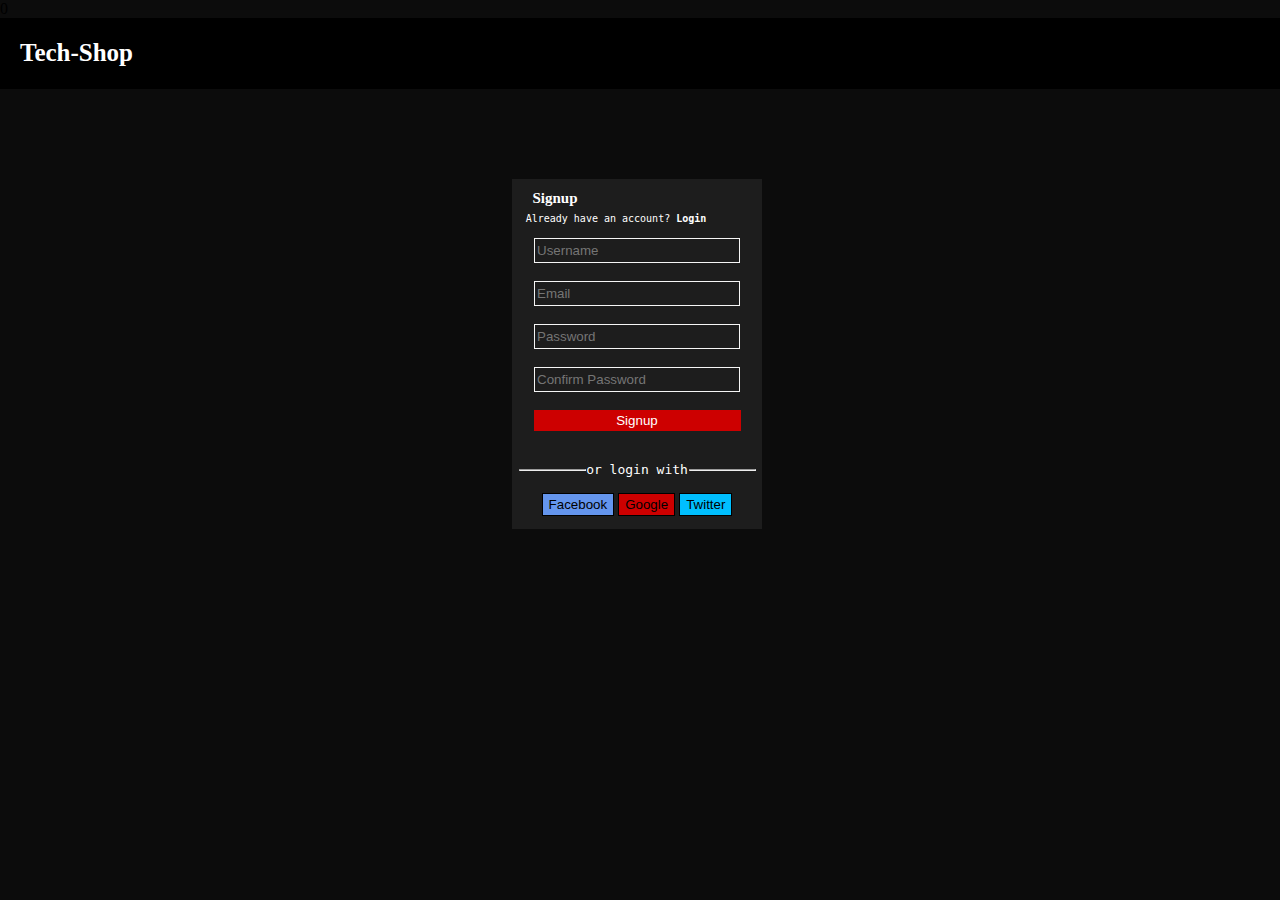
<file: signup.html>
<!DOCTYPE html>
<html lang="en">

<head>
    <meta charset="UTF-8">
    <meta name="viewport" content="width=device-width, initial-scale=1.0">
    <title>Signup</title>
    <link rel="stylesheet" href="./style1.css">
    <link rel="stylesheet" href="https://cdnjs.cloudflare.com/ajax/libs/font-awesome/6.6.0/css/all.min.css"
        integrity="sha512-Kc323vGBEqzTmouAECnVceyQqyqdsSiqLQISBL29aUW4U/M7pSPA/gEUZQqv1cwx4OnYxTxve5UMg5GT6L4JJg=="
        crossorigin="anonymous" referrerpolicy="no-referrer" />0
</head>

<body>

    <nav class="navbar">
        <div class="brand">
            <a class="home" href="./index.html"><h1 class="tech">Tech-Shop</h1></a>
        </div>

        <div class="symbols">
            <div class="icons1">
                <i class="fa-solid fa-magnifying-glass"></i>
                <a href="./cart.html"><i class="fa-solid fa-cart-shopping cartin"></i></a>
                <a href="./signup.html"><i class="fa-solid fa-user-plus signin"></i></a>
            </div>
        </div>
    </nav>
    <center class="signup-page">
        <span class="sign-up">Signup</span>
        <pre class="text">Already have an account? <span class="login">Login</span></pre>

        <div class="details">
            <label for="Username"></label>
            <input class="username" type="text" placeholder="Username">
            <br>
            <br>
            <label for="Email"></label>
            <input class="email" required type="email" placeholder="Email">
            <br>
            <br>
            <label for="Password"></label>
            <input class="password" type="password" placeholder="Password">
            <br>
            <br>
            <label for="Confirm Password"></label>
            <input class="confirm-password" type="confirm password" placeholder="Confirm Password">
        </div>
        <br>
        <button class="signup">Signup</button>
        <br>
        <br>
        <div class="line-login">
            <hr class="line1">
            <hr class="line2">
            <pre class="or-login">or login with</pre>
        </div>
        
        <div class="media-btn">
            <button class="facebook">Facebook</button>
            <button class="google">Google</button>
            <button class="twitter">Twitter</button>
        </div>

    </center>

</body>

</html>
</file>
<file: style1.css>
body {
    background-color: rgb(12, 12, 12);
    margin: 0px;
    box-sizing: border-box;
}

/* ------------------------------------------------------navbar------------------- */
.navbar {
    display: flex;
    justify-content: space-between;
    align-items: center;
    background-color: black;
    border-block-end: 1px solid black;
    padding: 10px 20px;
    position: sticky;
    inset-block-start: 0%;
    block-size: 50px;
    z-index: 1;
}

.brand {
    font-size: 23px;
    font-weight: bold;
    color: white;
}

.home {
    text-decoration: none;
}

.tech {
    font-size: 25px;
    margin: 0px;
    color: white;
}

.tech:hover {
    cursor: pointer;
    color: #ff0000;
}

.symbols .icons1 {
    display: flex;
    gap: 75px;
    color: white;
}

.icons1 .cartin {
    color: white;
}

.cartin:hover {
    cursor: pointer;
    color: red;
}

.icons1 .signin {
    color: white;
}

.signin:hover {
    cursor: pointer;
    color: red;
}

/* -------------------------------------------------------------------navbar-media--------- */
@media (min-width: 425px)and(max-width: 768px) {

    body {
        background-color: rgb(12, 12, 12);
        margin: 0px;
    }

    .navbar {
        display: flex;
        justify-content: space-between;
        align-items: center;
        background-color: black;
        border-block-end: 1px solid black;
        padding: 10px 20px;
        position: sticky;
        inset-block-start: 0%;
    }

    .brand {
        font-size: 23px;
        font-weight: bold;
        color: white;
    }

    .brand .tech {
        font-size: 13px;
    }

    .symbols {
        margin: 0px;
    }

    .symbols .icons1 {
        display: flex;
        gap: 12px;
        color: white;
    }

    .icons1 .cartin {
        color: white;
    }

    .cartin:hover {
        cursor: pointer;
        color: red;
    }

    .icons1 .signin {
        color: white;
    }

    .signin:hover {
        cursor: pointer;
        color: red;
    }
}

/* ------------------------------------------------------------signup-page---------------- */
.signup-page {
    block-size: 350px;
    inline-size: 250px;
    background-color: rgb(29, 29, 29);
    color: white;
    margin: 7% 40%;
}

.sign-up {
    position: relative;
    inset-block-start: 10px;
    inset-inline-end: 82px;
    font-size: 15px;
    font-weight: bold;
}

.text {
    margin-block-start: 0px;
    position: relative;
    inset-block-start: 16px;
    inset-inline-start: -21px;
    margin-block-end: 30px;
    font-size: 10px;
}

.text .login {
    font-weight: bold;
}

.details .username {
    background-color: rgb(29, 29, 29);
    color: white;
    border: 1px solid whitesmoke;
    inline-size: 200px;
    block-size: 21px;
}

.details .email {
    background-color: rgb(29, 29, 29);
    color: white;
    border: 1px solid whitesmoke;
    inline-size: 200px;
    block-size: 21px;
}

.details .password {
    background-color: rgb(29, 29, 29);
    color: white;
    border: 1px solid whitesmoke;
    inline-size: 200px;
    block-size: 21px;
}

.details .confirm-password {
    background-color: rgb(29, 29, 29);
    color: white;
    border: 1px solid whitesmoke;
    inline-size: 200px;
    block-size: 21px;
}

.line1 {
    inline-size: 65px;
    position: relative;
    inset-inline-end: 85px;
    inset-block-start: 12px;
}

.line2 {
    inline-size: 65px;
    position: relative;
    inset-inline-start: 85px;
    inset-block-start: 2px;
}

.or-login {
    position: relative;
    inset-block-end: 20px;
    margin-block-end: -4px;
}

.signup {
    inline-size: 207px;
    block-size: 21px;
    background-color: rgb(205, 0, 0);
    border: none;
    color: white;
    transition: background-color 0.9s ease;
}

.signup:hover {
    cursor: pointer;
    background-color: green;
}

.facebook {
    background-color: cornflowerblue;
    border: 1px solid;
    block-size: 23px;
}

.google {
    background-color: rgb(205, 0, 0);
    border: 1px solid;
    block-size: 23px;
}

.twitter {
    background-color: deepskyblue;
    border: 1px solid;
    block-size: 23px;
}

/* ---------------------------------------------------------------signup-page-media------------ */
@media (min-width: 425px)and(max-width: 768px) {
    .signup-page {
        block-size: 200px;
        inline-size: 125px;
        background-color: rgb(29, 29, 29);
        color: white;
        margin: 3% 15%;
    }

    .sign-up {
        position: relative;
        inset-block-start: 4px;
        inset-inline-end: 40px;
        font-size: 6px;
        font-weight: bold;
    }

    .text {
        margin-block-start: 0px;
        position: relative;
        inset-block-start: 7px;
        inset-inline-start: -11px;
        margin-block-end: 13px;
        font-size: 4px;
    }

    .text .login {
        font-weight: bold;
    }

    .details .username {
        background-color: rgb(29, 29, 29);
        color: white;
        border: 1px solid whitesmoke;
        inline-size: 100px;
        block-size: 10px;
    }

    .details .email {
        background-color: rgb(29, 29, 29);
        color: white;
        border: 1px solid whitesmoke;
        inline-size: 100px;
        block-size: 11px;
    }

    .details .password {
        background-color: rgb(29, 29, 29);
        color: white;
        border: 1px solid whitesmoke;
        inline-size: 100px;
        block-size: 10px;
    }

    .details .confirm-password {
        background-color: rgb(29, 29, 29);
        color: white;
        border: 1px solid whitesmoke;
        inline-size: 100px;
        block-size: 10px;
    }

    .signup {
        inline-size: 103px;
        block-size: 10px;
        background-color: rgb(205, 0, 0);
        border: none;
    }

    .facebook {
        background-color: cornflowerblue;
        border: 1px solid;
        block-size: 11px;
    }

    .google {
        background-color: rgb(205, 0, 0);
        border: 1px solid;
        block-size: 11px;
    }

    .twitter {
        background-color: deepskyblue;
        border: 1px solid;
        block-size: 11px;
    }
}

/* ----------------------------------------------------------header------------------- */
.in-ear {
    font-size: 228px;
    color: #343232;
    margin: 50px 0px 10px;
}

.product {
    color: white;
    display: flex;
    justify-content: space-around;
    position: relative;
    inset-block-end: 170px;
}

.product-image img {
    block-size: 325px;
    inline-size: 115%;
    object-fit: contain;
    position: relative;
    inset-block-end: 10px;
}

.information {
    z-index: 0;
}

.information .version {
    font-size: 25px;
    margin-block-end: -3px;
    font-family: 'Gill Sans', 'Gill Sans MT', Calibri, 'Trebuchet MS', sans-serif;
}

.information .feather {
    font-size: 43px;
    margin-block-start: 15px;
    margin-block-end: -5px;
    font-weight: bold;
    font-family: 'Gill Sans', 'Gill Sans MT', Calibri, 'Trebuchet MS', sans-serif;
}

.information .comfort {
    font-size: 43px;
    margin-block-start: 3px;
    font-weight: bold;
    margin-block-end: 25px;
    font-family: 'Gill Sans', 'Gill Sans MT', Calibri, 'Trebuchet MS', sans-serif;
}

.information .price {
    font-size: 25px;
    font-weight: bold;
}

.information .original-price {
    font-size: 20px;
    font-weight: bold;
    color: gray;
    position: relative;
    inset-inline-start: 5px;
    text-decoration: line-through;
}

.shop {
    position: relative;
    inset-inline-start: 11%;
    inset-block-end: 250px;
    color: white;
    background-color: red;
    border: none;
    font-size: 11px;
    padding: 7px 15px;
}

/* -----------------------------------------------------------header-meadia---------------- */
@media (min-width: 425px)and(max-width: 768px) {
    .in-ear {
        font-size: 110px;
        color: #343232;
        margin: 20px 0px 3px;
    }

    .product {
        color: white;
        display: flex;
        justify-content: space-around;
        position: relative;
        inset-block-end: 80px;
    }

    .product-image img {
        block-size: 160px;
        inline-size: 62%;
        object-fit: contain;
        position: relative;
        inset-block-end: 4px;
    }

    .information {
        z-index: 0;
    }

    .information .version {
        font-size: 11px;
        margin-block-end: -6px;
        font-family: 'Gill Sans', 'Gill Sans MT', Calibri, 'Trebuchet MS', sans-serif;
    }

    .information .feather {
        font-size: 20px;
        margin-block-start: 7px;
        margin-block-end: -10px;
        font-weight: bold;
        font-family: 'Gill Sans', 'Gill Sans MT', Calibri, 'Trebuchet MS', sans-serif;
    }

    .information .comfort {
        font-size: 20px;
        margin-block-start: 0px;
        font-weight: bold;
        margin-block-end: 12px;
        font-family: 'Gill Sans', 'Gill Sans MT', Calibri, 'Trebuchet MS', sans-serif;
    }

    .information .price {
        font-size: 12px;
        font-weight: bold;
    }

    .information .original-price {
        font-size: 10px;
        font-weight: bold;
        color: gray;
        position: relative;
        inset-inline-start: 2px;
        text-decoration: line-through;
    }

    .shop {
        position: relative;
        inset-inline-start: 1%;
        inset-block-end: 145px;
        background-color: red;
        color: white;
        border: none;
        font-size: 9px;
        padding: 3px 7px;
    }
}

/* -----------------------------------------------------------------featured---------------- */
.featured {
    text-align: center;
    color: white;
    font-size: 25px;
    margin-block-end: 70px;
}

@media (min-width: 425px)and(max-width:768px) {
    .featured {
        text-align: center;
        color: white;
        font-size: 25px;
        margin-block-end: 70px;
    }
}

/* ------------------------------------------------------------------versions--------------- */
.version-518 {
    text-align: center;
    color: gray;
    font-size: 15px;
    padding: 55px;
}

@media(min-width: 425px)and(max-width:768px) {
    .version-518 {
        text-align: center;
        color: gray;
        font-size: 15px;
        padding: 55px;
    }
}

/* ---------------------------------------------------------------------boat-versions---------- */
.boat-versions {
    display: flex;
    justify-content: space-around;
    color: white;
}

.boat-image .jbl-endu {
    block-size: 150px;
}

.boat-image .product-name {
    position: relative;
    inset-block-end: 210px;
    inset-inline-start: 31px;
}

.boat-image .sport {
    position: relative;
    inset-inline-start: 33px;
}

.boat-image .price {
    inset-block-end: 49px;
    position: relative;
    font-weight: bold;
    inset-inline-start: 25px;
}

.boat-image .original-price {
    position: relative;
    inset-block-end: 49px;
    color: gray;
    text-decoration: line-through;
    font-weight: bold;
    font-size: 15px;
    inset-inline-start: 30px;
}

.boat203-image .boat203 {
    block-size: 150px;
}

.boat203-image .product-name {
    position: relative;
    inset-block-end: 210px;
    inset-inline-start: 22px;
}

.boat203-image .price {
    inset-block-end: 34px;
    position: relative;
    font-weight: bold;
    inset-inline-start: 25px;
}

.boat203-image .original-price {
    position: relative;
    inset-block-end: 34px;
    color: gray;
    text-decoration: line-through;
    font-weight: bold;
    font-size: 15px;
    inset-inline-start: 30px;
}

.boat518-image .boat518 {
    block-size: 150px;
}

.boat518-image .product-name {
    position: relative;
    inset-block-end: 210px;
    inset-inline-start: 22px;
}

.boat518-image .price {
    inset-block-end: 34px;
    position: relative;
    font-weight: bold;
    inset-inline-start: 25px;
}

.boat518-image .original-price {
    position: relative;
    inset-block-end: 34px;
    color: gray;
    text-decoration: line-through;
    font-weight: bold;
    font-size: 15px;
    inset-inline-start: 30px;
}

.jbl760nc-image .jbl760nc {
    block-size: 150px;
}

.jbl760nc-image .product-name {
    position: relative;
    inset-block-end: 210px;
    inset-inline-start: 22px;
}

.jbl760nc-image .price {
    inset-block-end: 34px;
    position: relative;
    font-weight: bold;
    inset-inline-start: 25px;
}

.jbl760nc-image .original-price {
    position: relative;
    inset-block-end: 34px;
    color: gray;
    text-decoration: line-through;
    font-weight: bold;
    font-size: 15px;
    inset-inline-start: 30px;
}

.boat255r-image .boat255r {
    block-size: 150px;
}

.boat255r-image .product-name {
    position: relative;
    inset-block-end: 210px;
    inset-inline-start: 22px;
}

.boat255r-image .price {
    inset-block-end: 34px;
    position: relative;
    font-weight: bold;
    inset-inline-start: 25px;
}

.boat255r-image .original-price {
    position: relative;
    inset-block-end: 34px;
    color: gray;
    text-decoration: line-through;
    font-weight: bold;
    font-size: 15px;
    inset-inline-start: 30px;
}

/* ---------------------------------------------------------------boat-versions-media-quiries---- */
@media (min-width: 425px)and(max-width:768px) {
    .boat-versions {
        display: flex;
        justify-content: space-around;
        color: white;
    }

    .boat-image .jbl-endu {
        block-size: 150px;
    }

    .boat-image .product-name {
        position: relative;
        inset-block-end: 210px;
        inset-inline-start: 31px;
    }

    .boat-image .sport {
        position: relative;
        inset-inline-start: 33px;
    }

    .boat-image .price {
        inset-block-end: 49px;
        position: relative;
        font-weight: bold;
        inset-inline-start: 25px;
    }

    .boat-image .original-price {
        position: relative;
        inset-block-end: 49px;
        color: gray;
        text-decoration: line-through;
        font-weight: bold;
        font-size: 15px;
        inset-inline-start: 30px;
    }

    .boat203-image .boat203 {
        block-size: 150px;
    }

    .boat203-image .product-name {
        position: relative;
        inset-block-end: 210px;
        inset-inline-start: 22px;
    }

    .boat203-image .price {
        inset-block-end: 34px;
        position: relative;
        font-weight: bold;
        inset-inline-start: 25px;
    }

    .boat203-image .original-price {
        position: relative;
        inset-block-end: 34px;
        color: gray;
        text-decoration: line-through;
        font-weight: bold;
        font-size: 15px;
        inset-inline-start: 30px;
    }

    .boat518-image .boat518 {
        block-size: 150px;
    }

    .boat518-image .product-name {
        position: relative;
        inset-block-end: 210px;
        inset-inline-start: 22px;
    }

    .boat518-image .price {
        inset-block-end: 34px;
        position: relative;
        font-weight: bold;
        inset-inline-start: 25px;
    }

    .boat518-image .original-price {
        position: relative;
        inset-block-end: 34px;
        color: gray;
        text-decoration: line-through;
        font-weight: bold;
        font-size: 15px;
        inset-inline-start: 30px;
    }

    .jbl760nc-image .jbl760nc {
        block-size: 150px;
    }

    .jbl760nc-image .product-name {
        position: relative;
        inset-block-end: 210px;
        inset-inline-start: 22px;
    }

    .jbl760nc-image .price {
        inset-block-end: 34px;
        position: relative;
        font-weight: bold;
        inset-inline-start: 25px;
    }

    .jbl760nc-image .original-price {
        position: relative;
        inset-block-end: 34px;
        color: gray;
        text-decoration: line-through;
        font-weight: bold;
        font-size: 15px;
        inset-inline-start: 30px;
    }

    .boat255r-image .boat255r {
        block-size: 150px;
    }

    .boat255r-image .product-name {
        position: relative;
        inset-block-end: 210px;
        inset-inline-start: 22px;
    }

    .boat255r-image .price {
        inset-block-end: 34px;
        position: relative;
        font-weight: bold;
        inset-inline-start: 25px;
    }

    .boat255r-image .original-price {
        position: relative;
        inset-block-end: 34px;
        color: gray;
        text-decoration: line-through;
        font-weight: bold;
        font-size: 15px;
        inset-inline-start: 30px;
    }
}

.best-ones {
    text-align: center;
    font-size: 25px;
    font-weight: bold;
    color: white;
    margin: 50px 0px;
}

.all-types {
    display: flex;
    justify-content: center;
    gap: 25px;
    color: white;
    margin-block-end: 65px;
}

.all-types span {
    border: 1px solid rgb(12, 12, 12);
    padding: 1px 7px;
    font-size: 15px;
    text-align: center;
}

.all:hover {
    cursor: pointer;
    background-color: red;
}

.headphones:hover {
    cursor: pointer;
    background-color: red;
}

.earbuds:hover {
    cursor: pointer;
    background-color: red;
}

.earphones:hover {
    cursor: pointer;
    background-color: red;
}

.neckbands:hover {
    cursor: pointer;
    background-color: red;
}

.all-cards {
    display: flex;
    color: white;
    gap: 35px;
    margin-block-end: 20px;
}

.productcard {
    border: 1px solid whitesmoke;
    inline-size: 257px;
    block-size: 390px;
    position: relative;
    inset-inline-start: 40px;
}

.jbl660nc {
    block-size: 135px;
    background-color: #1c1c1c;
    border-radius: 8px;
    inline-size: 200px;
    padding: 20px;
    color: #fff;
    text-align: center;
    box-shadow: 0 4px 8px rgba(0, 0, 0, 0.3);
}

.jbl660nc {
    inline-size: 84%;
    border-radius: 8px;
    object-fit: contain;
}

.card1-information h2 {
    font-size: 24px;
    margin: 10px 0;
    position: relative;
    inset-inline-start: 15px;
}

.description {
    font-size: 14px;
    color: #888;
    position: relative;
    inset-inline-start: 15px;
}

.rating {
    margin: 10px 0;
    color: red;
    font-size: 18px;
    position: relative;
    inset-inline-start: 15px;
}

.price {
    margin: 15px 0;
    position: relative;
    inset-inline-start: 15px;
}

.current-price {
    font-size: 22px;
    font-weight: bold;
    color: white;
}

.original-price {
    font-size: 16px;
    text-decoration: line-through;
    color: #888;
    font-weight: bold;
    margin-inline-start: 10px;
}

.add-to-cart {
    background-color: #ff0000;
    color: #fff;
    border: none;
    padding: 10px 20px;
    border-radius: 4px;
    font-size: 16px;
    cursor: pointer;
    transition: background-color 0.9s ease;
    position: relative;
    inline-size: 92%;
    inset-inline-start: 10px;
}

.add-to-cart:hover {
    background-color: green;
}

.new-ones {
    border: 1px solid whitesmoke;
    inline-size: 257px;
    block-size: 390px;
    position: relative;
    inset-inline-start: 40px;
}

.browser {
    background: none;
    border: none;
    position: relative;
    inset-inline-start: 52px;
    color: #888;
    inset-block-start: 170px;
}

.advan {
    margin-block-start: 100px;
    color: white;
    text-align: center;
    justify-content: space-between;
}

.delivery-partner {
    display: flex;
    color: red;
    justify-content: space-around;
}

.partner .delivery {
    color: white;
    font-size: 25px;
    margin-block-end: 7px;
    margin-block-start: 13px;
}

.regular .regular-brand {
    color: white;
    font-size: 25px;
    margin-block-end: 7px;
    margin-block-start: 13px;
}

.exicting-deal .deal {
    color: white;
    font-size: 25px;
    margin-block-end: 7px;
    margin-block-start: 13px;
}

.secure-payments .secure {
    color: white;
    font-size: 25px;
    margin-block-end: 7px;
    margin-block-start: 13px;
}

.partner .time {
    color: #888;
    margin-block-start: 7px;
}

.regular .quality {
    color: #888;
    margin-block-start: 7px;
}

.exicting-deal .orders {
    color: #888;
    margin-block-start: 7px;
}

.secure-payments .security {
    color: #888;
    margin-block-start: 7px;
}

.truck {
    position: relative;
    inset-inline-end: 46px;
    inset-block-start: 41px;
    font-size: 30px;
}

.warrenty {
    position: relative;
    inset-inline-end: 46px;
    inset-block-start: 41px;
    font-size: 30px;
}

.deals {
    position: relative;
    inset-inline-end: 46px;
    inset-block-start: 41px;
    font-size: 30px;
}

.payments {
    position: relative;
    inset-inline-end: 46px;
    inset-block-start: 41px;
    font-size: 30px;
}

.topfooter {
    display: flex;
    gap: 150px;
    padding-inline-start: 10px;
    border: 1px solid black;
    background-color: #1c1c1c;
}

.subscribesec {
    inline-size: 250px;
}

.subscribesec h1 {
    color: #888;
}

.subscribesec p {
    color: #888;
}

.subscribebtn {
    color: white;
    background-color: red;
    border: none;
    inline-size: 100px;
    block-size: 30px;
    border-radius: 5px;
    transition: background-color 0.9s ease;
}

.subscribebtn:hover {
    cursor: pointer;
    background-color: green;
}

.emailfrsubscribe {
    background-color: black;
    block-size: 30px;
    inline-size: 250px;
    padding-inline-start: 10px;
    border-radius: 2px;
    border: 1px solid grey;
}

.footercontent {
    display: flex;
    gap: 100px;
    color: #888;
}

ul {
    list-style-type: none;

}

li {
    margin: 10PX;
}

.footerhr {
    border: 1px solid grey;
    width: auto;
}

.bottomfooter {
    display: flex;
    align-items: center;
    justify-content: space-between;
    padding-inline-start: 20px;

}

.rightstxt p {
    color: #888;
}

.icons {
    font-size: x-large;
    padding-inline-end: 90px;
    gap: 40px;
    display: flex;
}

.add-cart {
    border: 1px solid #1d1c1c;
    inline-size: 50%;
    block-size: 450px;
    background-color: #1d1c1c;
    margin: 80px 30px 20px 170px;
    overflow-y: scroll;
}

.cart-image .image1 {
    block-size: 125px;
    inline-size: 125px;
}

.cart1 {
    display: flex;
    justify-content: space-evenly;
    color: white;
    margin-block-start: 45px;
}

.cart-price .series {
    margin-block-end: 2px;
    font-size: 13px;
    font-weight: bold;
    color: #888;
}

.cart-price .series1 {
    margin-block-start: 0px;
    font-size: 13px;
    font-weight: bold;
    color: #888;
}

.cart-price .discount-price {
    font-weight: bold;
    font-size: 16px;
}

.cart-price .normal-price {
    font-size: 13px;
    font-weight: bold;
    color: #888;
    text-decoration: line-through;
    position: relative;
    inset-inline-start: 3px;
}

.delete-btn .delete {
    position: relative;
    inset-block-start: 16px;
    color: #888;
    transition: background-color 0.9s ease;
}

.delete:hover {
    cursor: pointer;
    color: red;
}

.counter {
    display: flex;
    align-items: center;
    background-color: #2c2c2c;
    padding: 3px;
    border-radius: 5px;
    box-shadow: 0px 0px 10px rgba(0, 0, 0, 0.5);
    block-size: 22px;
    inline-size: 103px;
    position: relative;
    inset-inline-start: 40%;
    inset-block-end: 41px;
}

.counter button {
    background-color: #444;
    border: none;
    color: white;
    font-size: 18px;
    padding: 0px 15px;
    cursor: pointer;
    border-radius: 3px;
    block-size: 18px;
}

.counter .value {
    color: red;
    font-size: 16px;
    margin: 0px 5px;
    inline-size: 20px;
    text-align: center;
}

.counter button:hover {
    background-color: #555;
}

.counter span {
    color: red;
    font-size: 20px;
    margin: 0 15px;
    inline-size: 20px;
    text-align: center;
}

hr {
    inline-size: 520px;
    color: #555;
}

.all-1 {
    display: flex;
    justify-content: space-evenly;
}

.summary {
    color: white;
    margin-block-start: 80px;
    display: flex;
    margin-inline-end: 60px;
    border: 1px solid rgb(12, 12, 12);
    inline-size: 23%;
    block-size: 315px;
}

.prices {
    position: relative;
    inset-block-start: 42px;
    inset-inline-end: 67px;
    font-weight: bold;
}

.orders .line {
    inline-size: 240px;
    color: #888;
    position: relative;
    inset-block-start: 35px;
}

.orders .price1 {
    color: #888;
}

.orders .discount-1 {
    color: #888;
}

.orders .delivery-1 {
    color: #888;
}

.prices .offer-1 {
    color: green;
}

.prices .free {
    color: green;
}

.orders .total-money {
    margin-block-start: 75px;
    color: #888;
}

.prices .money {
    margin-block-start: 94px;
    font-weight: bold;
}

.orders .check-out {
    margin-block-start: 6px;
    inline-size: 100%;
    border-radius: 5px;
    border: none;
    background-color: red;
    color: white;
    padding: 7px;
    transition: background-color 0.9s ease;
}

.check-out:hover {
    cursor: pointer;
    background-color: green;
}

.productImages{
    margin: 10px;
}

.productDetails{
    background-color: black;
    display: flex;
}
.productImg-side{
    width: 110px;
    height: 110px;
    border: 1px solid grey;
    border-radius: 3px;
    margin: 20px 25px;
    padding: 10px;
}
.productImg-side:hover{
    border: 2px solid white;
}
.product-Image{
    width: 579px;
    height: 961px;
    margin-top: 10px;
    object-fit: contain;
}
.ratings{
    display: flex;
    margin: 15px 0px 20px -20px;
}

.productDetails-descriptions{
    margin: 20px;
}
.productName{
    font-family:"Montserrat", sans-serif ; 
    color:rgb(195, 186, 213);
    font-weight: 700; 
    font-size: 35px;
}
.productDescription{
    font-family:"Montserrat", sans-serif ; 
    color:rgb(195, 186, 213);
    font-weight: 400; 
    font-size: 25px;
    margin: 3px 0px;
}
.starRating i{
    color: red;
    padding-top: 7px;
    padding-bottom: 5px;
}
.yearRatings{
    font-family:"Montserrat", sans-serif ; 
    color:grey;
    font-weight: 400; 
    font-size: 20px;
    margin-top: 0px;
}
.productAmount-deatils{
    margin-top: 20px;
    display: flex;
}
.offerPrice{
    color: rgb(195, 186, 213);
    padding:5px 5px 0px 0px ;
    font-weight: 700;
    font-size: 40px;
    font-family:"Montserrat", sans-serif ;
}
.actualPrice{
    color:grey;
    padding:5px 5px 0px 15px ;
    font-weight: 700;
    font-size: 35px;
    font-family:"Montserrat", sans-serif ;
    text-decoration: line-through;
}
.savingAmount-description{
    color: green;
    font-family:"Montserrat", sans-serif ;
    font-size: 20px;
    font-weight: 400;
    margin: 10px 0px 8px 0px;
}
.taxDescription{
    color: grey;
    font-family:"Montserrat", sans-serif ;
    font-size: 15px;
    font-weight: 400;
    margin: 10px 0px 25px 0px;
}
.offerDescription{
    font-family:"Montserrat", sans-serif ; 
    color:rgb(195, 186, 213);
    font-weight: 400; 
    font-size: 20px;
    padding-top: 15px;
}
.stockBtn{
    background-color: green;
    color: white;
    font-family:"Montserrat", sans-serif ; 
    font-weight: 700; 
    padding: 10px 15px;
    border-radius: 4px;
    border-style: none;
    margin-top: 50px;
    margin-left: 20px;
}
.stock{
    color: white;
}
.cashDetails{
    display: flex;
}
.emiDetails{
    font-family:"Montserrat", sans-serif ; 
    color:rgb(195, 186, 213);
    font-weight: 400; 
    font-size: 15px;
    border:1px solid grey;
    border-radius: 3px;
    padding: 8px;
    margin: 20px 7px 20px 7px;
    width: 180px;
}
.horizontal{
    border: 1px solid rgb(55, 55, 55);
    width: 377px;
}
.addtoCartButton{
    background-color: red;
    padding: 10px 15px;
    color: white;
    font-weight: 400; 
    font-family:"Montserrat", sans-serif ; 
    border-style: none;
    border-radius: 3px;
    width: 50%;
    margin-top: 10px;
}

.specificationsBtn{
    color: white;
    background-color: red;
    padding: 10px 15px;
    font-family:"Montserrat", sans-serif ; 
    border-style: none;
    border-radius: 3px;
    font-size: 25px;
    margin: 0px 25px;
}
.overviewBtn,.reviewBtn{
    color: rgb(195, 186, 213);
    font-family:"Montserrat", sans-serif ; 
    padding: 10px 15px;
    border-style: none;
    border-radius: 3px;
    border: none;
    background: none;
    font-size: 25px;
    margin: 0px 25px;
}
.productFeatures{
    padding: 200px 200px 0px 200px;
    background-color: black;
    text-align: center;
}
.overviewBtn:hover,.reviewBtn:hover{
    background-color: red;
}
.productOverview{
    display: flex;
    background-color: black;
    padding: 70px 0px 50px 30px;
}
li{
    color: rgb(195, 186, 213);
    font-family:"Montserrat", sans-serif ; 
    padding: 15px;
    list-style: none;
}
.productHeadings{
    margin-right: 200px;
}
.productInfo ul li{
   font-weight: 600;
   text-align: end;
}

.advantagesSection{
    background-color: black;
    padding: 120px 30px 30px 30px;
}
.advantageTitle{
    color: rgb(195, 186, 213);
    text-align: center;
    font-family:"Montserrat", sans-serif;
    font-weight: 700;
    font-size: 35px;
}
.advantages{
    display: flex;
    margin: 80px 0px 60px 0px;
    justify-content: space-between;
}
.adv{
    display:flex;
}
.advIcon{
    color: red;
    font-size: 50px;
    padding-right: 10px;
}
.advantageHeading{
    color: rgb(195, 186, 213);
    font-family: "Montserrat", sans-serif;
    font-weight: 700;
    font-size: 25px;
}
.advantageDescription{
    color: rgb(195, 186, 213);
    font-family: "Montserrat", sans-serif;
    font-weight: 400;
    font-size: 20px;
}
.subscribeSection{
    background-color:black;
}
.subscriberSection-Content{
   padding: 40px 20px;
   display: flex;
}
.subscriberHeading{
    color:rgb(195, 186, 213) ;
    font-family: "Montserrat", sans-serif;
    font-weight: 700;
    font-size: 30px;
}
.subscriberDescription{
    color:rgb(195, 186, 213) ;
    font-family: "Montserrat", sans-serif;
    font-weight: 300;
    font-size: 18px;
    padding: 7px 0px;
}
.subscriberEmail{
    border-radius: 3px;
    background: none;
    border-style: none;
    font-family: "Montserrat", sans-serif;
    padding: 10px 0px 10px 10px ;
    border: 1px solid grey;
    width: 100%;
    font-size: 15px;
    margin-bottom: 10px;
}
.subscriberButton{
    color: white;
    background-color: red;
    font-family: "Montserrat", sans-serif;
    padding: 12px 25px;
    border-style: none;
    border-radius: 3px;
    margin-top: 5px;
    transition: background-color 0.9s ease;
}

.subscriberButton:hover{
    cursor: pointer;
    background-color: green;
}
.aboutCompanyDetails{
    margin: 0px 70px;
}
td{
    padding: 6px 100px;
    font-family: "Montserrat", sans-serif ;
    color:grey ;
}
.heading{
    font-family:"Montserrat", sans-serif ;
    font-weight: 700;
    color:rgb(195, 186, 213)  ;
    font-size: 20px;
}
.footerContent{
    padding: 20px 20px;
    font-family:"Montserrat", sans-serif ; 
    color:rgb(195, 186, 213);
    font-weight: 400;
    width: 75%;
}
.creator{
    color: rgb(219, 184, 96);
}
.footerSection{
    display: flex;
    background-color: black;
    
}
.socialmediaIcon{
    padding: 20px 25px;
    color:rgb(195, 186, 213);
    
}
.horizontalLine{
    border: 1px solid rgb(64, 63, 63);
    margin: 0;
}
.productCards{
    background-color: black;
    display: flex;
    flex-wrap: wrap;
    margin: 0px 0px;
    justify-content: space-evenly;
}
.productCard1{
    width: 290px;
    border:1px solid grey;
    border-radius: 3px;
    margin-bottom: 10px;
}
.productImage{
    width: 200px;
    height: 200px;
    margin: 10px 0px;
    width: 100%;
    object-fit: contain;
}
.productCard-title{
    color:rgb(195, 186, 213) ;
    font-family:"Montserrat", sans-serif ;
    font-weight: 700;
    padding: 8px 8px 0px 20px;
    font-size: 30px;
}
.produtCard-description{
    color:rgb(195, 186, 213) ;
    font-family:"Montserrat", sans-serif ;
    font-weight: 400;
    padding:8px 8px 0px 20px ;
}
.line-card-1{
    border: 1px solid rgb(55, 55, 55);
    margin: 15px 18px;
    width: 257px;
}

.horizontalLine{
    width: auto;
}
.productCard-bill{
    color: rgb(195, 186, 213);
    padding:5px 5px 0px 20px ;
    font-weight: 700;
    font-size: 30px;
    font-family:"Montserrat", sans-serif ;
}
.productCard-oldamount{
    color:grey;
    padding:5px 5px 0px 20px ;
    font-weight: 700;
    font-size: 25px;
    font-family:"Montserrat", sans-serif ;
    text-decoration: line-through;
}
.productCard-button{
    color: white;
    background-color: red;
    margin: 15px;
    font-family:"Montserrat", sans-serif;
    border-style: none;
    padding: 10px 15px;
    width: 92%;
    border-radius: 3px;
    transition: background-color 0.9s ease;
}

.productCard-button:hover{
    cursor: pointer;
    background-color: green;
}
.starRating{
    color: red;
    padding-left: 20px;
}
.relatedProducts{
    padding: 90px 0px 70px 0px;
    text-align: center;
    background-color: black;
    color: rgb(195, 186, 213) ;
    font-weight: 700;
    font-size: 30px;
    font-family:"Montserrat", sans-serif ;
}
</file>
